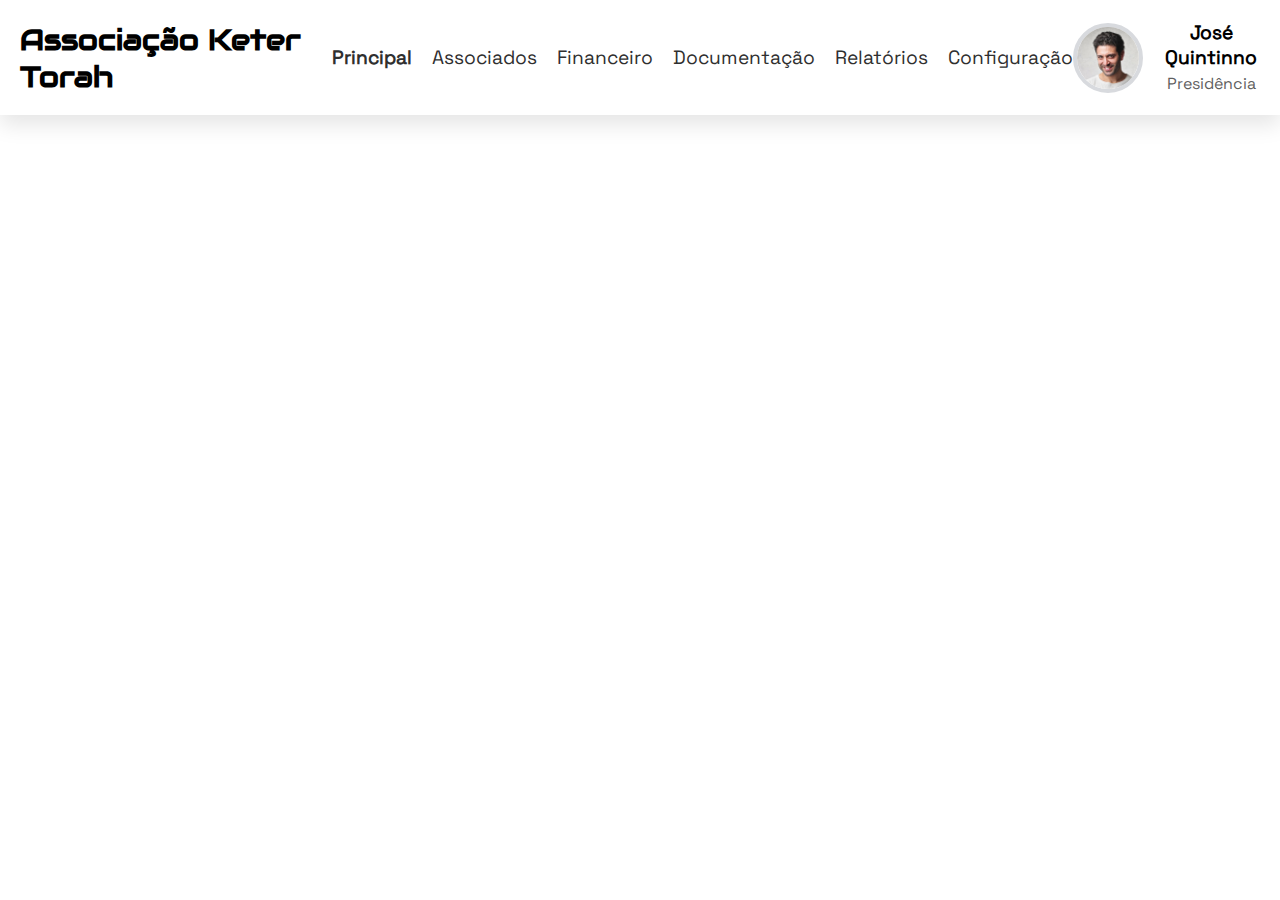
<file: index.html>
<!DOCTYPE html>
<html lang="pt-br">
<head>
    <meta charset="UTF-8"/>
    <meta name="viewport" content="width=device-width, initial-scale=1.0"/>
    <link rel="stylesheet" href="./resources/styles/fonts.css"/>
    <link rel="stylesheet" href="./resources/styles/colors.css"/>
    <link rel="stylesheet" href="./resources/styles/index.component.css"/>
    <link rel="stylesheet" href="./resources/styles/nav.component.css"/>
    <title>Keter - Administrativo</title>
</head>
<body>

    <nav>

        <div class="logomarca">
            <h1>Associação Keter Torah</h1>
        </div>

        <div class="menus">
            <a class="active">Principal</a>
            <a>Associados</a>
            <a>Financeiro</a>
            <a>Documentação</a>
            <a>Relatórios</a>
            <a>Configuração</a>
        </div>

        <div class="dados">
            <img src="./resources/images/photos/profile.jpg"/>
            <div class="nome-funcao">
                <p>José Quintinno</p>
                <span>Presidência</span>
            </div>
        </div>

    </nav>
    
</body>
</html>
</file>
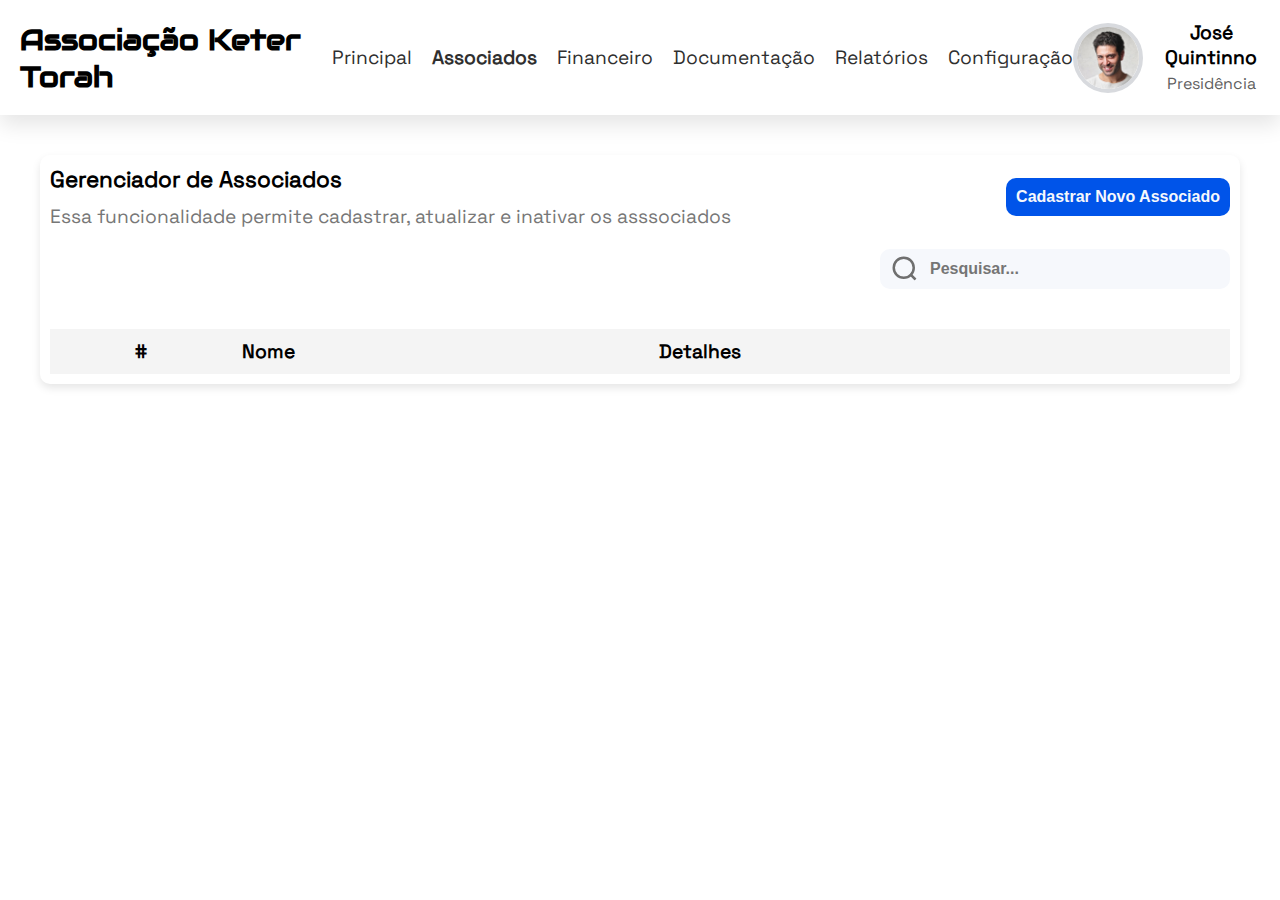
<file: modules/associado/associado.page.html>
<!DOCTYPE html>
<html lang="pt-br">
<head>
    <meta charset="UTF-8"/>
    <meta name="viewport" content="width=device-width, initial-scale=1.0"/>
    <link rel="stylesheet" href="../../resources/styles/fonts.css"/>
    <link rel="stylesheet" href="../../resources/styles/colors.css"/>
    <link rel="stylesheet" href="../../resources/styles/index.component.css"/>
    <link rel="stylesheet" href="../../resources/styles/nav.component.css"/>
    <link rel="stylesheet" href="../../modules/associado/associado.page.css"/>
    <link rel="stylesheet" href="../../resources/styles/dialog.component.css"/>
    <link rel="stylesheet" href="../../resources/styles/form.component.css"/>
    <title>Keter - Administrativo</title>
</head>
<body>

    <nav>

        <div class="logomarca">
            <h1>Associação Keter Torah</h1>
        </div>

        <div class="menus">
            <a href="/">Principal</a>
            <a class="active">Associados</a>
            <a>Financeiro</a>
            <a>Documentação</a>
            <a>Relatórios</a>
            <a>Configuração</a>
        </div>

        <div class="dados">
            <img src="../../resources/images/photos/profile.jpg"/>
            <div class="nome-funcao">
                <p>José Quintinno</p>
                <span>Presidência</span>
            </div>
        </div>

    </nav>

    <main>

        <div class="card">

            <div class="card-header">
                <div class="header">
                    <div class="informativo">
                        <p>Gerenciador de Associados</p>
                        <span>Essa funcionalidade permite cadastrar, atualizar e inativar os asssociados</span>
                    </div>
                    <button id="abrir-modal">Cadastrar Novo Associado</button>
                </div>
                <div class="filtros">
                    <div class="campo-pesquisar">
                        <img src="../../resources/images/icons/search.svg"/>
                        <input type="text" placeholder="Pesquisar..."/>
                    </div>
                    <div class="campo-fitrar"></div>
                </div>
            </div>

            <div class="card-content">

                <table>
                    <thead>
                        <th>#</th>
                        <th>Nome</th>
                        <!-- <th>Telefone</th> -->
                        <!-- <th>Data da Associação</th> -->
                        <!-- <th>Situação Financeira</th> -->
                        <th>Detalhes</th>
                    </thead>
                    <tbody></tbody>
                </table>

            </div>

        </div>

    </main>

    <div id="sombreamento" class="sombreamento"></div>

    <dialog id="dialog">

        <form>

            <!-- <img src="../../resources/images/icons/users.svg"/> -->
            <h2>Cadastro de Associados</h2>

            <div class="etapas active">
                <div class="row">
                    <div class="campos width20">
                        <label>Tipo de Pessoa</label>
                        <select id="tipoPessoa">
                            <option value="0">Selecione</option>
                            <option value="1">Pessoa Física</option>
                            <option value="2">Pessoa Jurídica</option>
                        </select>
                    </div>
                    <div class="campos width60">
                        <label>Nome Completo</label>
                        <input id="nomeCompleto" type="text"/>
                    </div>
                    <div class="campos width20">
                        <label>Data de Nascimento</label>
                        <input id="dataNascimento" type="date"/>
                    </div>
                </div>
                <div class="row">
                    <div class="campos">
                        <label>País Nascimento</label>
                        <select id="paisNascimento">
                            <option value="0">Selecione</option>
                            <option value="1">Brasil</option>
                            <option value="2">Argentina</option>
                            <option value="3">Israel</option>
                        </select>
                    </div>
                </div>
                <div class="botoes">
                    <a class="botao-proximo width80">Próximo</a>
                    <a id="botaoCancelar" class="botao-cancelar width20">Cancelar</a>
                </div>
            </div>

            <div class="etapas">
                Etapa 2
                <div class="botoes">
                    <a class="botao-anterior">Anterior</a>
                    <a class="botao-proximo">Próximo</a>
                </div>
            </div>

            <div class="etapas">
                Etapa 3
                <div class="botoes">
                    <a class="botao-anterior">Anterior</a>
                    <a class="botao-proximo">Próximo</a>
                </div>
            </div>

            <div class="etapas">
                Etapa 4
                <div class="botoes">
                    <a class="botao-anterior">Anterior</a>
                    <a id="botaoCadastrar" class="botao-cadastrar">Cadastrar</a>
                </div>
            </div>

        </form>

    </dialog>

    <script type="module" src="../../modules/associado/associado.page.js"></script>
    <script type="module" src="../../resources/scripts/dialog.component.js"></script>
    <script type="module" src="../../modules/services/associado.service.js"></script>
    
</body>
</html>
</file>
<file: resources/styles/fonts.css>
@font-face {
    font-family: "Audiowide";
    src: url("../fonts/Audiowide/Audiowide-Regular.ttf");
}

@font-face {
    font-family: "SpaceMono";
    src: url("../fonts/Space_Mono/SpaceMono-Regular.ttf");
}

@font-face {
    font-family: "SpaceGrotesk";
    src: url("../fonts/SpaceGrotesk/SpaceGrotesk-Regular.ttf");
}

@font-face {
    font-family: "Questrial";
    src: url("../fonts/Questrial/Questrial-Regular.ttf");
}

:root {
    --font-small: 1rem;
    --font-medium: 1.2rem;
    --font-medium-x: 1.4rem;
    --font-large: 1.8rem;
}
</file>
<file: resources/styles/colors.css>
:root {

	--ion-color-primary: #0054e9;
	--ion-color-primary-shade: #004acd;
	--ion-color-primary-tint: #1a65eb;

	--ion-color-secondary: #0163aa;
	--ion-color-secondary-shade: #015796;
	--ion-color-secondary-tint: #1a73b3;

	--ion-color-tertiary: #6030ff;
	--ion-color-tertiary-shade: #542ae0;
	--ion-color-tertiary-tint: #7045ff;

	--ion-color-success: #2dd55b;
	--ion-color-success-shade: #28bb50;
	--ion-color-success-tint: #42d96b;

	--ion-color-warning: #ffc409;
	--ion-color-warning-shade: #e0ac08;
	--ion-color-warning-tint: #ffca22;

	--ion-color-danger: #c5000f;
	--ion-color-danger-shade: #ad000d;
	--ion-color-danger-tint: #cb1a27;

	--ion-color-light: #f6f8fc;
	--ion-color-light-shade: #d8dade;
	--ion-color-light-tint: #f7f9fc;

	--ion-color-medium: #5f5f5f;
	--ion-color-medium-shade: #777777;
	--ion-color-medium-tint: #6f6f6f;

	--ion-color-dark: #2f2f2f;
	--ion-color-dark-shade: #292929;
	--ion-color-dark-tint: #444444;

}
</file>
<file: resources/styles/index.component.css>
* {
    margin: 0;
    padding: 0;
    box-sizing: border-box;
}

body {
    /* font-family: "Questrial"; */
    font-family: "SpaceGrotesk";
    font-size: var(--font-medium);
    /* transition: all 600ms ease-in-out; */
}

a {
    cursor: pointer;
    text-decoration: none;
    color: var(--ion-color-dark);
}

img {
    width: 70px;
    height: 70px;
    border-radius: 50%;
    object-fit: cover;
    border: solid 4px var(--ion-color-light-shade);
}

button {
    padding: 10px;
    border: none;
    background: var(--ion-color-primary);
    color: var(--ion-color-light);
    font-size: var(--font-small);
    font-weight: bold;
    border-radius: 10px;
    cursor: pointer;
    transition: all 200ms ease-in-out;
}

button:hover {
    background: var(--ion-color-primary-tint);
}
</file>
<file: resources/styles/nav.component.css>
nav {
    display: flex;
    justify-content: space-between;
    align-items: center;
    padding: 20px;
    box-shadow: 0px 10px 20px rgba(0, 0, 0, 0.1);
}

nav .logomarca h1 {
    font-family: "Audiowide";
    font-size: var(--font-large);
}

nav .menus {
    display: flex;
    justify-content: space-between;
    align-items: center;
    gap: 20px;
}

nav .menus .active {
    font-weight: bold;
}

nav .dados {
    display: flex;
    justify-content: center;
    align-items: center;
    gap: 20px;
}

nav .dados .nome-funcao {
    text-align: center;
}

nav .dados .nome-funcao p {
    font-weight: bold;
}

nav .dados .nome-funcao span {
    color: var(--ion-color-medium);
    font-size: var(--font-small);
}
</file>
<file: modules/associado/associado.page.css>
main .card {
    margin-top: 40px;
    padding: 10px;
    margin: 40px;
    border-radius: 10px;
    box-shadow: 0px 4px 8px rgba(0, 0, 0, 0.1);
}

main .card .card-header .header {
    display: flex;
    justify-content: space-between;
    align-items: center;
}

main .card .card-header .filtros {
    display: flex;
    justify-content: end;
    align-items: center;
    margin-top: 20px;
}

main .card .card-header .filtros .campo-pesquisar {
    display: flex;
    justify-content: start;
    align-items: center;
}

main .card .card-header .filtros .campo-pesquisar img {
    width: 30px;
    height: 30px;
    border: none;
    position: absolute;
    margin-left: 10px;
}

main .card .card-content {
    width: 100%;
    margin-top: 40px;
}

main .card .card-content table tbody:hover {
    background: var(--ion-color-light-tint);
}

main .card .card-content table tbody td img {
    width: 25px;
    height: 25px;
    border: none;
    margin-left: 10px;
    cursor: pointer;
}

main .card .card-content table {
    width: 100%;
    border-collapse: collapse;
}

main .card .card-content table th {
    height: 40px;
    padding: 10px;
}

main .card .card-content table thead th:nth-child(1),
main .card .card-content table tbody td:nth-child(1),
main .card .card-content table thead th:nth-child(4),
main .card .card-content table tbody td:nth-child(4),
main .card .card-content table thead th:nth-child(5),
main .card .card-content table tbody td:nth-child(5),
main .card .card-content table thead th:nth-child(6),
main .card .card-content table tbody td:nth-child(6) {
    text-align: center;
}

main .card .card-content table td {
    /* border: dashed red 2px; */
    height: 60px;
    border-bottom: 1px solid var(--ion-color-light-tint);
}

main .card .card-content table th,
td {
    text-align: left;
}

main .card .card-content table thead {
    background-color: #f4f4f4;
}

main .card .card-header .filtros .campo-pesquisar input {
    width: 350px;
    height: 40px;
    border: none;
    border-radius: 10px;
    background: var(--ion-color-light);
    color: var(--ion-color-dark);
    font-weight: bold;
    font-size: var(--font-small);
    padding-left: 50px;
}

main .card .card-header .filtros .campo-pesquisar input:focus {
    outline: none;
}

main .card .card-header .informativo p {
    font-size: var(--font-medium-x);
    font-weight: bold;
    margin-bottom: 10px;
}

main .card .card-header .informativo span {
    color: var(--ion-color-medium-shade);
}
</file>
<file: resources/styles/dialog.component.css>
.sombreamento {
    display: none;
    background: rgba(0, 0, 0, 0.4);
    position: absolute;
    width: 100%;
    height: 100%;
    top: 0;
    left: 0;
    backdrop-filter: blur(3px);
    transition: all 1s ease-in-out;
    z-index: 9;
}

#dialog {
    width: 70%;
    height: 380px;
    position: absolute;
    top: 50%;
    left: 50%;
    transform: translate(-50%, -50%);
    border: solid 2px var(--ion-color-light);
    border-radius: 10px;
    overflow: hidden;
    z-index: 10;
}

#dialog form {
    width: clamp(320px, 30%, 430px);
    margin: auto;
    padding: 1.5rem;
    width: 100%;
}

#dialog form h2 {
    margin-bottom: 60px;
    text-align: center;
}

#dialog a {
    background: blue;
    color: white;
    padding: 0.75rem;
    display: block;
    font-weight: bold;
    text-decoration: none;
    text-align: center;
    border-radius: 0.25rem;
    transition: 0.2s;
}

#dialog a:hover {
    box-shadow: 0 0 0 2px rgba(0, 0, 0, 0.1);
}

#dialog .botoes {
    /* display: grid;
    grid-template-columns: repeat(2, 1fr); */
    display: flex;
    gap: 1.5rem;
    margin-top: 20px;
}

#dialog .botoes a {
    width: 100%;
}

#dialog .botoes .botao-cancelar {
    background: white;
    color: red;
    border: solid red 2px;
}

#dialog .etapas {
    display: none;
}

#dialog .active {
    display: block;
}

#dialog .etapas .row {
    /* border: red solid 1px; */
    display: flex;
    justify-content: space-between;
    align-items: center;
    gap: 10px;
    margin-top: 20px;
}

#dialog .etapas .row .campos {
    width: 100%;
}

#dialog .etapas .row .campos label {
    display: block;
    font-weight: bold;
    margin-bottom: 10px;
}

#dialog .etapas .row .campos input,
#dialog .etapas .row .campos select {
    width: 100%;
    height: 45px;
    border-radius: 8px;
    padding-left: 10px;
    font-size: 18px;
}

#dialog .etapas .row .campos input:focus,
#dialog .etapas .row .campos select:focus {
    outline: none;
}
</file>
<file: resources/styles/form.component.css>
.width10 {
    flex: 10%;
}

.width20 {
    flex: 20%;
}

.width60 {
    flex: 60%;
}

.width80 {
    flex: 80%;
}

.width90 {
    flex: 90%;
}
</file>
